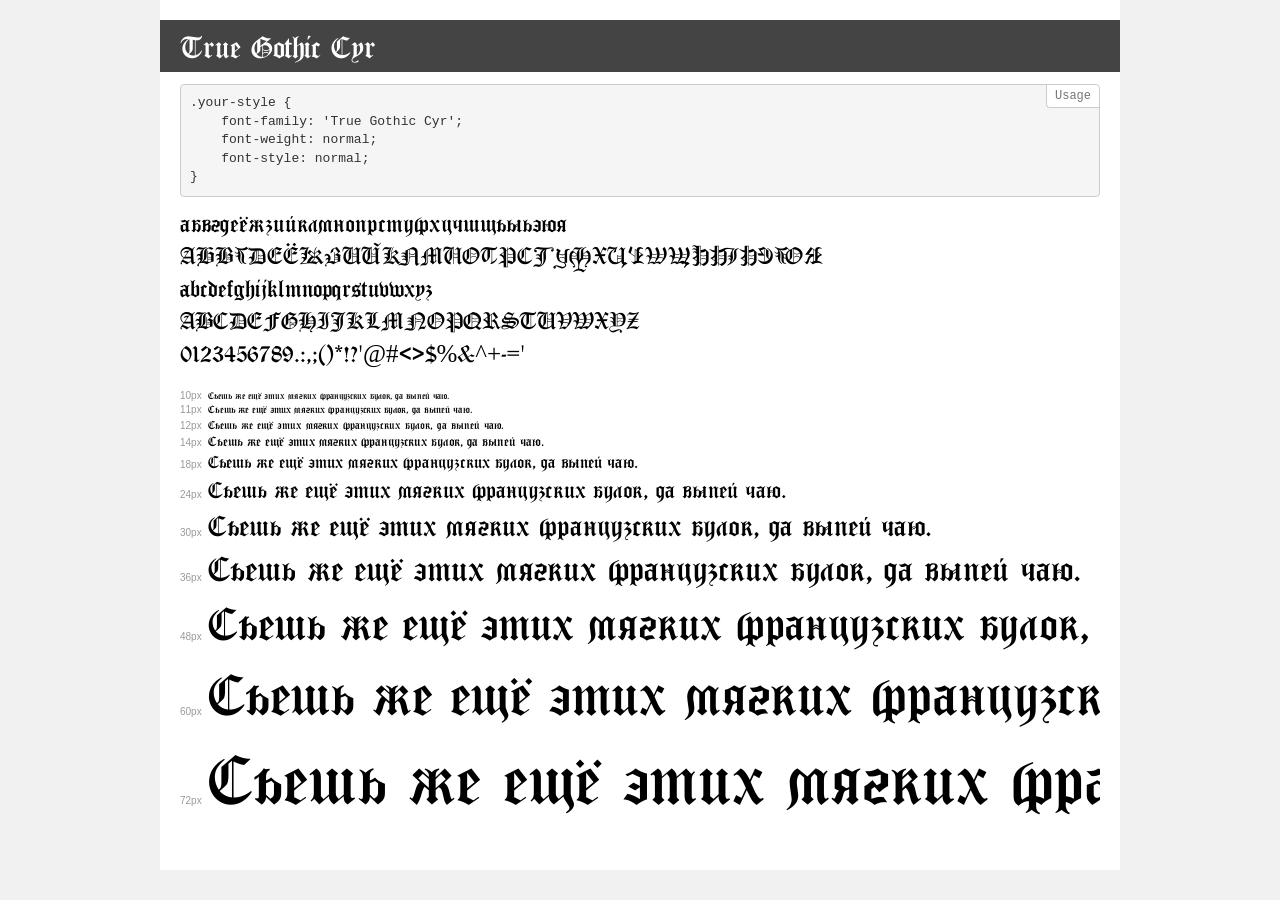
<file: fonts/TGC/demo.html>
<!DOCTYPE html>
<html>
<head>
	<meta charset="utf-8">
	<meta http-equiv="X-UA-Compatible" content="IE=edge">
	<meta name="viewport" content="width=device-width, initial-scale=1">
	<meta name="robots" content="noindex, noarchive">
	<title>Transfonter demo</title>
	<link href="stylesheet.css" rel="stylesheet">
	<style>
		/*
		http://meyerweb.com/eric/tools/css/reset/
		v2.0 | 20110126
		License: none (public domain)
		*/
		html, body, div, span, applet, object, iframe,
		h1, h2, h3, h4, h5, h6, p, blockquote, pre,
		a, abbr, acronym, address, big, cite, code,
		del, dfn, em, img, ins, kbd, q, s, samp,
		small, strike, strong, sub, sup, tt, var,
		b, u, i, center,
		dl, dt, dd, ol, ul, li,
		fieldset, form, label, legend,
		table, caption, tbody, tfoot, thead, tr, th, td,
		article, aside, canvas, details, embed,
		figure, figcaption, footer, header, hgroup,
		menu, nav, output, ruby, section, summary,
		time, mark, audio, video {
			margin: 0;
			padding: 0;
			border: 0;
			font-size: 100%;
			font: inherit;
			vertical-align: baseline;
		}
		/* HTML5 display-role reset for older browsers */
		article, aside, details, figcaption, figure,
		footer, header, hgroup, menu, nav, section {
			display: block;
		}
		body {
			line-height: 1;
		}
		ol, ul {
			list-style: none;
		}
		blockquote, q {
			quotes: none;
		}
		blockquote:before, blockquote:after,
		q:before, q:after {
			content: '';
			content: none;
		}
		table {
			border-collapse: collapse;
			border-spacing: 0;
		}
		/* common styles */
		body {
			background: #f1f1f1;
			color: #000;
		}
		.page {
			background: #fff;
			width: 920px;
			margin: 0 auto;
			padding: 20px 20px 0 20px;
			overflow: hidden;
		}
		.font-container {
			overflow-x: auto;
			overflow-y: hidden;
			margin-bottom: 40px;
			line-height: 1.3;
			white-space: nowrap;
			padding-bottom: 5px;
		}
		h1 {
			position: relative;
			background: #444;
			font-size: 32px;
			color: #fff;
			padding: 10px 20px;
			margin: 0 -20px 12px -20px;
		}
		.letters {
			font-size: 25px;
			margin-bottom: 20px;
		}
		.s10:before {
			content: '10px';
		}
		.s11:before {
			content: '11px';
		}
		.s12:before {
			content: '12px';
		}
		.s14:before {
			content: '14px';
		}
		.s18:before {
			content: '18px';
		}
		.s24:before {
			content: '24px';
		}
		.s30:before {
			content: '30px';
		}
		.s36:before {
			content: '36px';
		}
		.s48:before {
			content: '48px';
		}
		.s60:before {
			content: '60px';
		}
		.s72:before {
			content: '72px';
		}
		.s10:before, .s11:before, .s12:before, .s14:before,
		.s18:before, .s24:before, .s30:before, .s36:before,
		.s48:before, .s60:before, .s72:before {
			font-family: Arial, sans-serif;
			font-size: 10px;
			font-weight: normal;
			font-style: normal;
			color: #999;
			padding-right: 6px;
		}
		pre {
			display: block;
			position: relative;
			padding: 9px;
			margin: 0 0 10px;
			font-family: Monaco, Menlo, Consolas, "Courier New", monospace !important;
			font-size: 13px;
			line-height: 1.428571429;
			color: #333;
			font-weight: normal !important;
			font-style: normal !important;
			background-color: #f5f5f5;
			border: 1px solid #ccc;
			overflow-x: auto;
			border-radius: 4px;
		}
		pre:after {
			display: block;
			position: absolute;
			right: 0;
			top: 0;
			content: 'Usage';
			line-height: 1;
			padding: 5px 8px;
			font-size: 12px;
			color: #767676;
			background-color: #fff;
			border: 1px solid #ccc;
			border-right: none;
			border-top: none;
			border-radius: 0 4px 0 4px;
			z-index: 10;
		}
		/* responsive */
		@media (max-width: 959px) {
			.page {
				width: auto;
				margin: 0;
			}
		}
	</style>
</head>
<body>
<div class="page">
	<div class="demo" style="font-family: 'True Gothic Cyr'; font-weight: normal; font-style: normal;">
		<h1>True Gothic Cyr</h1>
		<pre>.your-style {
    font-family: 'True Gothic Cyr';
    font-weight: normal;
    font-style: normal;
}</pre>
		<div class="font-container">
			<p class="letters">
				абвгдеёжзийклмнопрстуфхцчшщъыьэюя <br />
				АБВГДЕЁЖЗИЙКЛМНОПРСТУФХЦЧШЩЪЫЬЭЮЯ <br />
				abcdefghijklmnopqrstuvwxyz <br />
				ABCDEFGHIJKLMNOPQRSTUVWXYZ <br />				0123456789.:,;()*!?'@#<>$%&^+-=~
			</p>
			<p class="s10" style="font-size: 10px;">Съешь же ещё этих мягких французских булок, да выпей чаю.</p>
			<p class="s11" style="font-size: 11px;">Съешь же ещё этих мягких французских булок, да выпей чаю.</p>
			<p class="s12" style="font-size: 12px;">Съешь же ещё этих мягких французских булок, да выпей чаю.</p>
			<p class="s14" style="font-size: 14px;">Съешь же ещё этих мягких французских булок, да выпей чаю.</p>
			<p class="s18" style="font-size: 18px;">Съешь же ещё этих мягких французских булок, да выпей чаю.</p>
			<p class="s24" style="font-size: 24px;">Съешь же ещё этих мягких французских булок, да выпей чаю.</p>
			<p class="s30" style="font-size: 30px;">Съешь же ещё этих мягких французских булок, да выпей чаю.</p>
			<p class="s36" style="font-size: 36px;">Съешь же ещё этих мягких французских булок, да выпей чаю.</p>
			<p class="s48" style="font-size: 48px;">Съешь же ещё этих мягких французских булок, да выпей чаю.</p>
			<p class="s60" style="font-size: 60px;">Съешь же ещё этих мягких французских булок, да выпей чаю.</p>
			<p class="s72" style="font-size: 72px;">Съешь же ещё этих мягких французских булок, да выпей чаю.</p>
		</div>
	</div>
</div>
</body>
</html>
</file>
<file: fonts/TGC/stylesheet.css>
/* This stylesheet generated by Transfonter (https://transfonter.org) on August 6, 2017 10:19 PM */

@font-face {
	font-family: 'True Gothic Cyr';
	src: url('TrueGothicCyr.eot');
	src: local('True Gothic Cyr'), local('TrueGothicCyr'),
		url('TrueGothicCyr.eot?#iefix') format('embedded-opentype'),
		url('TrueGothicCyr.woff') format('woff'),
		url('TrueGothicCyr.ttf') format('truetype');
	font-weight: normal;
	font-style: normal;
}
</file>
